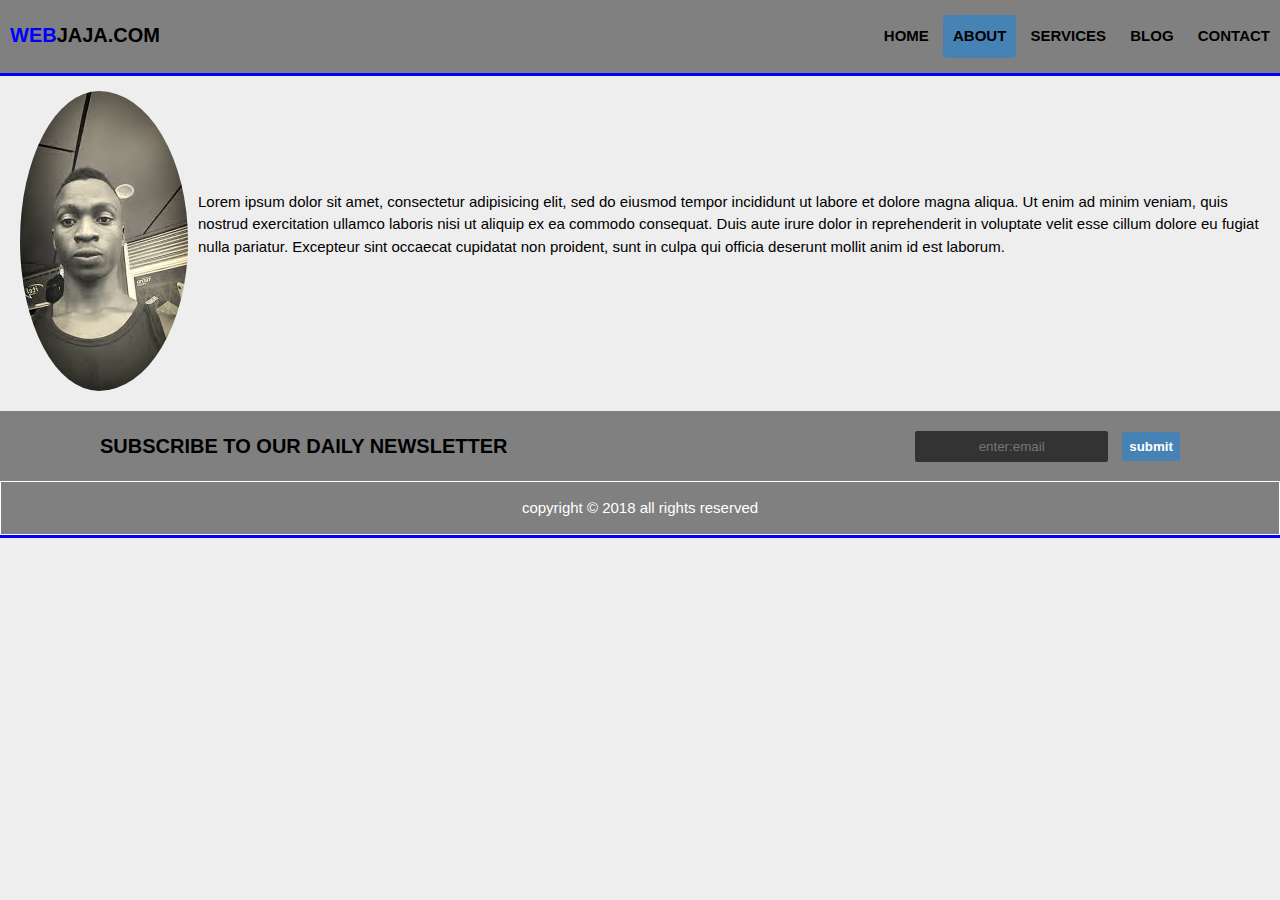
<file: about.html>
<!DOCTYPE html>
<html>
<head>
	<title>my theme | welcome</title>
	<meta charset="utf-8">
	<meta name="viewport" width="device-width, initial-scale=1.0">
	<meta name="keywords" content="affordable web designs across the blog">
	<meta name="description" content="webdesign hiring">
	<meta name="author" content="wepukhulu timothy">
	<link rel="stylesheet" type="text/css" href="./css/style.css">
</head>
<!--header-->
<body id="body">
<header id="main-header">
	<nav>
		<h3><span class="active">web</span>jaja.com</h3>
		<ul>
			<li><a href="index.html">home</a></li>
			<li class="current"><a href="about.html">about</a></li>
			<li><a href="services.html">services</a></li>
			<li><a href="blog.html">blog</a></li>
			<li><a href="contact.html">contact</a></li>
		</ul>
	</nav>
</header>
</div>
<!-- close header-->
<section id="about">
	<a href="www.facebook.com/timothywepukhulu" target="blank">
	<img src="images/tim.jpg">
</a>
	<p>Lorem ipsum dolor sit amet, consectetur adipisicing elit, sed do eiusmod
	tempor incididunt ut labore et dolore magna aliqua. Ut enim ad minim veniam,
	quis nostrud exercitation ullamco laboris nisi ut aliquip ex ea commodo
	consequat. Duis aute irure dolor in reprehenderit in voluptate velit esse
	cillum dolore eu fugiat nulla pariatur. Excepteur sint occaecat cupidatat non
	proident, sunt in culpa qui officia deserunt mollit anim id est laborum.</p>
</section>
<section id="newsletter">
		<h3>subscribe to our daily newsletter</h3>
		<form>
		<input type="email" name="email" placeholder="enter:email">
		<input type="submit" value="submit">
	</form>
<footer id="main-footer">
	<p>copyright &copy; 2018 all rights reserved</p>
</footer>
</body>
</html>
</file>
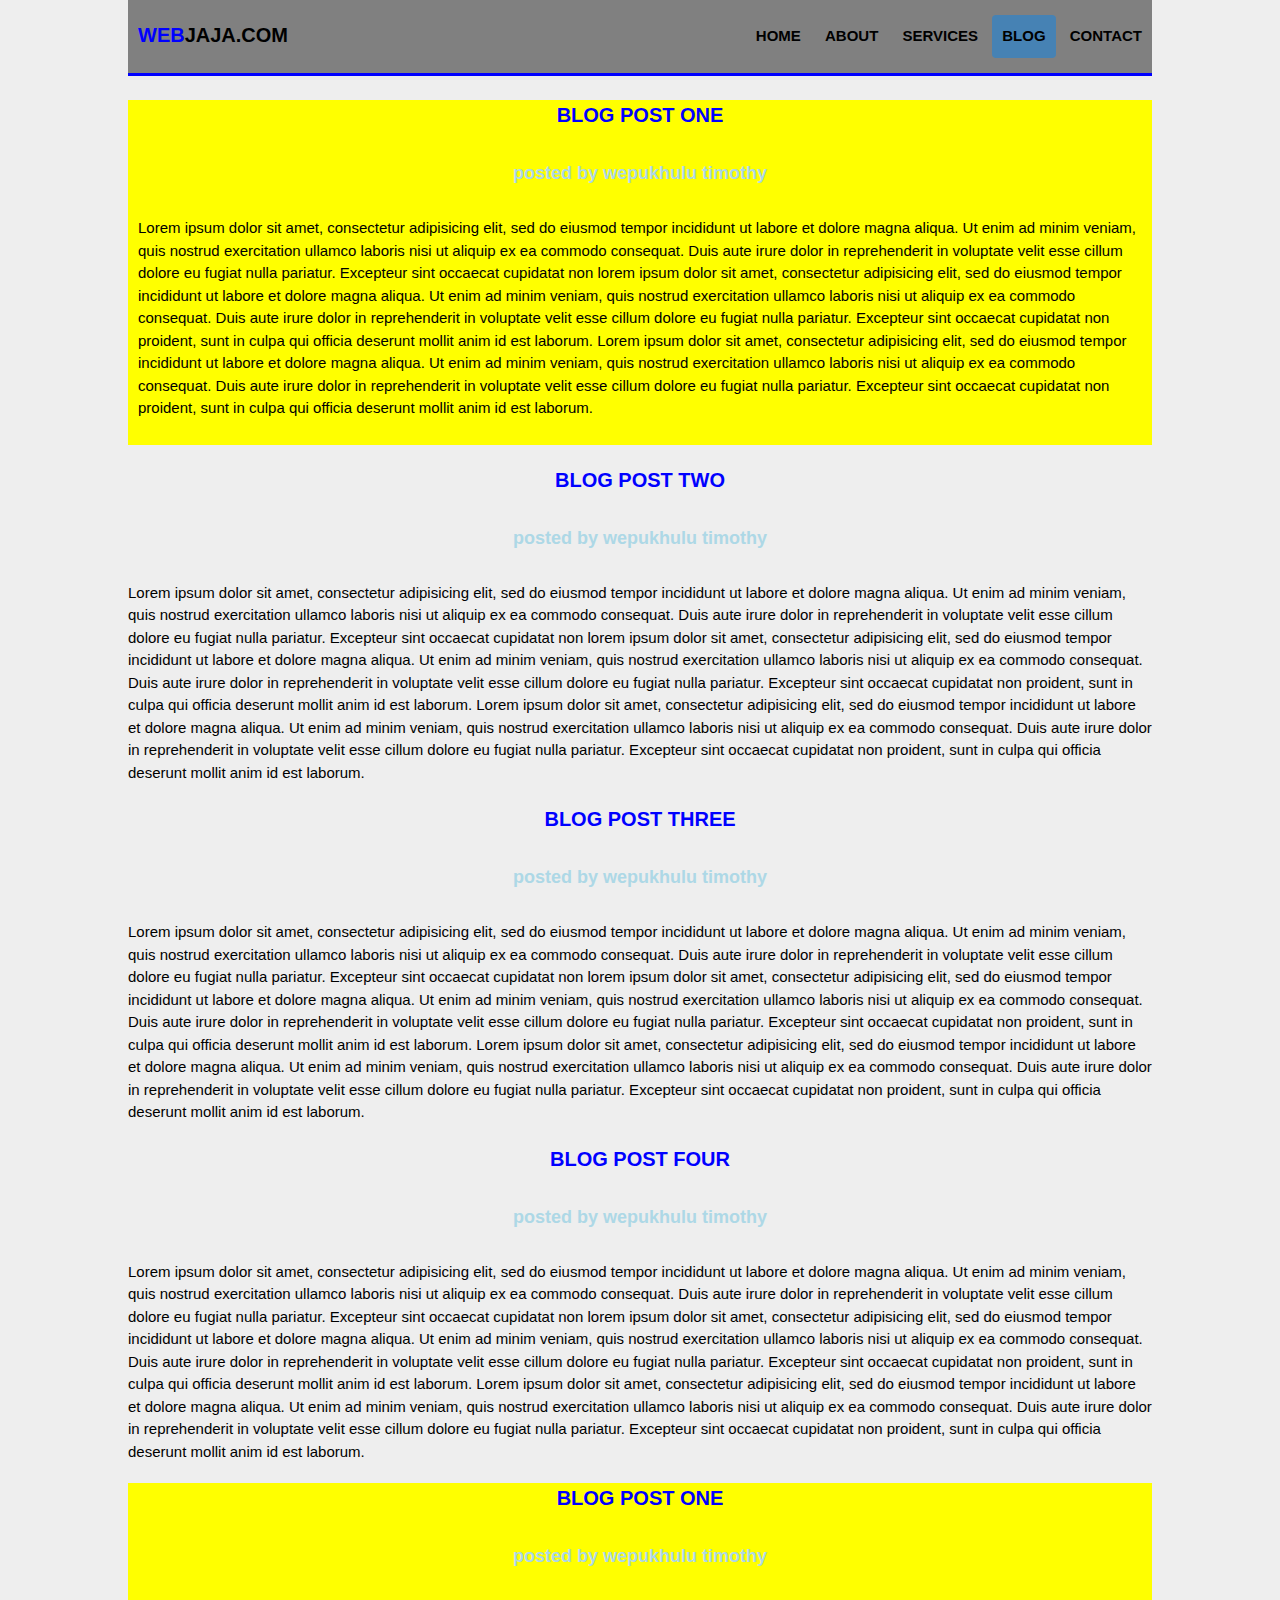
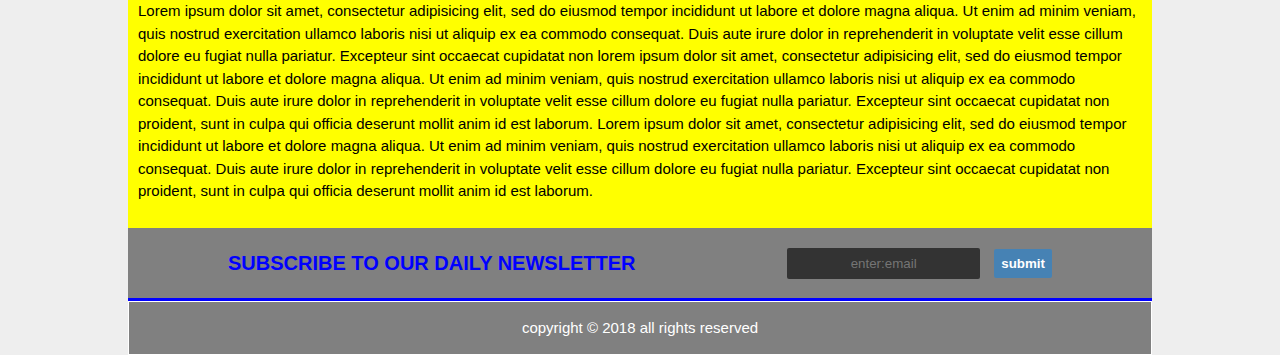
<file: blog.html>
<!DOCTYPE html>
<html>
<head>
	<title>my theme | welcome</title>
	<meta charset="utf-8">
	<meta name="viewport" width="device-width, initial-scale=1.0">
	<meta name="keywords" content="affordable web designs across the blog">
	<meta name="description" content="webdesign hiring">
	<meta name="author" content="wepukhulu timothy">
	<link rel="stylesheet" type="text/css" href="./css/style.css">
</head>
<!--header-->
<body id="body">
	<div id="blog">
<div class="main-header">
<header id="main-header">
	<nav>
		<h3><span class="active">web</span>jaja.com</h3>
		<ul>
			<li><a href="index.html">home</a></li>
			<li><a href="about.html">about</a></li>
			<li><a href="services.html">services</a></li>
			<li class="current"><a href="blog.html">blog</a></li>
			<li><a href="contact.html">contact</a></li>
		</ul>
	</nav>
</header>
</div>
<!-- close header-->
<!--container-->
<div class="container">
<section id="blog-1">
	<article>
		<h3>
			blog post one</h3>
			<h5>posted by wepukhulu timothy</h5>
			<p>
				Lorem ipsum dolor sit amet, consectetur adipisicing elit, sed do eiusmod
				tempor incididunt ut labore et dolore magna aliqua. Ut enim ad minim veniam,
				quis nostrud exercitation ullamco laboris nisi ut aliquip ex ea commodo
				consequat. Duis aute irure dolor in reprehenderit in voluptate velit esse
				cillum dolore eu fugiat nulla pariatur. Excepteur sint occaecat cupidatat non
				lorem ipsum dolor sit amet, consectetur adipisicing elit, sed do eiusmod
				tempor incididunt ut labore et dolore magna aliqua. Ut enim ad minim veniam,
				quis nostrud exercitation ullamco laboris nisi ut aliquip ex ea commodo
				consequat. Duis aute irure dolor in reprehenderit in voluptate velit esse
				cillum dolore eu fugiat nulla pariatur. Excepteur sint occaecat cupidatat non
				proident, sunt in culpa qui officia deserunt mollit anim id est laborum.
				Lorem ipsum dolor sit amet, consectetur adipisicing elit, sed do eiusmod
				tempor incididunt ut labore et dolore magna aliqua. Ut enim ad minim veniam,
				quis nostrud exercitation ullamco laboris nisi ut aliquip ex ea commodo
				consequat. Duis aute irure dolor in reprehenderit in voluptate velit esse
				cillum dolore eu fugiat nulla pariatur. Excepteur sint occaecat cupidatat non
				proident, sunt in culpa qui officia deserunt mollit anim id est laborum.
			</p>
	</article>
	</section>
	<section id="blog-2">
	<article>
		<h3>blog post two</h3>
			<h5>posted by wepukhulu timothy</h5>
			<p>
				Lorem ipsum dolor sit amet, consectetur adipisicing elit, sed do eiusmod
				tempor incididunt ut labore et dolore magna aliqua. Ut enim ad minim veniam,
				quis nostrud exercitation ullamco laboris nisi ut aliquip ex ea commodo
				consequat. Duis aute irure dolor in reprehenderit in voluptate velit esse
				cillum dolore eu fugiat nulla pariatur. Excepteur sint occaecat cupidatat non
				lorem ipsum dolor sit amet, consectetur adipisicing elit, sed do eiusmod
				tempor incididunt ut labore et dolore magna aliqua. Ut enim ad minim veniam,
				quis nostrud exercitation ullamco laboris nisi ut aliquip ex ea commodo
				consequat. Duis aute irure dolor in reprehenderit in voluptate velit esse
				cillum dolore eu fugiat nulla pariatur. Excepteur sint occaecat cupidatat non
				proident, sunt in culpa qui officia deserunt mollit anim id est laborum.
				Lorem ipsum dolor sit amet, consectetur adipisicing elit, sed do eiusmod
				tempor incididunt ut labore et dolore magna aliqua. Ut enim ad minim veniam,
				quis nostrud exercitation ullamco laboris nisi ut aliquip ex ea commodo
				consequat. Duis aute irure dolor in reprehenderit in voluptate velit esse
				cillum dolore eu fugiat nulla pariatur. Excepteur sint occaecat cupidatat non
				proident, sunt in culpa qui officia deserunt mollit anim id est laborum.
			</p>
	</article>
	</section>
	<section id="blog-3">
	<article>
		<h3>
			blog post three</h3>
			<h5>posted by wepukhulu timothy</h5>
			<p>
				Lorem ipsum dolor sit amet, consectetur adipisicing elit, sed do eiusmod
				tempor incididunt ut labore et dolore magna aliqua. Ut enim ad minim veniam,
				quis nostrud exercitation ullamco laboris nisi ut aliquip ex ea commodo
				consequat. Duis aute irure dolor in reprehenderit in voluptate velit esse
				cillum dolore eu fugiat nulla pariatur. Excepteur sint occaecat cupidatat non
				lorem ipsum dolor sit amet, consectetur adipisicing elit, sed do eiusmod
				tempor incididunt ut labore et dolore magna aliqua. Ut enim ad minim veniam,
				quis nostrud exercitation ullamco laboris nisi ut aliquip ex ea commodo
				consequat. Duis aute irure dolor in reprehenderit in voluptate velit esse
				cillum dolore eu fugiat nulla pariatur. Excepteur sint occaecat cupidatat non
				proident, sunt in culpa qui officia deserunt mollit anim id est laborum.
				Lorem ipsum dolor sit amet, consectetur adipisicing elit, sed do eiusmod
				tempor incididunt ut labore et dolore magna aliqua. Ut enim ad minim veniam,
				quis nostrud exercitation ullamco laboris nisi ut aliquip ex ea commodo
				consequat. Duis aute irure dolor in reprehenderit in voluptate velit esse
				cillum dolore eu fugiat nulla pariatur. Excepteur sint occaecat cupidatat non
				proident, sunt in culpa qui officia deserunt mollit anim id est laborum.
			</p>
	</article>
	</section><section id="blog-4">
	<article>
		<h3>
			blog post four</h3>
			<h5>posted by wepukhulu timothy</h5>
			<p>
				Lorem ipsum dolor sit amet, consectetur adipisicing elit, sed do eiusmod
				tempor incididunt ut labore et dolore magna aliqua. Ut enim ad minim veniam,
				quis nostrud exercitation ullamco laboris nisi ut aliquip ex ea commodo
				consequat. Duis aute irure dolor in reprehenderit in voluptate velit esse
				cillum dolore eu fugiat nulla pariatur. Excepteur sint occaecat cupidatat non
				lorem ipsum dolor sit amet, consectetur adipisicing elit, sed do eiusmod
				tempor incididunt ut labore et dolore magna aliqua. Ut enim ad minim veniam,
				quis nostrud exercitation ullamco laboris nisi ut aliquip ex ea commodo
				consequat. Duis aute irure dolor in reprehenderit in voluptate velit esse
				cillum dolore eu fugiat nulla pariatur. Excepteur sint occaecat cupidatat non
				proident, sunt in culpa qui officia deserunt mollit anim id est laborum.
				Lorem ipsum dolor sit amet, consectetur adipisicing elit, sed do eiusmod
				tempor incididunt ut labore et dolore magna aliqua. Ut enim ad minim veniam,
				quis nostrud exercitation ullamco laboris nisi ut aliquip ex ea commodo
				consequat. Duis aute irure dolor in reprehenderit in voluptate velit esse
				cillum dolore eu fugiat nulla pariatur. Excepteur sint occaecat cupidatat non
				proident, sunt in culpa qui officia deserunt mollit anim id est laborum.
			</p>
	</article>
	</section>
	
	<section id="blog-1">
	<article>
		<h3>blog post one</h3>
			<h5>posted by wepukhulu timothy</h5>
			<p>
				Lorem ipsum dolor sit amet, consectetur adipisicing elit, sed do eiusmod
				tempor incididunt ut labore et dolore magna aliqua. Ut enim ad minim veniam,
				quis nostrud exercitation ullamco laboris nisi ut aliquip ex ea commodo
				consequat. Duis aute irure dolor in reprehenderit in voluptate velit esse
				cillum dolore eu fugiat nulla pariatur. Excepteur sint occaecat cupidatat non
				lorem ipsum dolor sit amet, consectetur adipisicing elit, sed do eiusmod
				tempor incididunt ut labore et dolore magna aliqua. Ut enim ad minim veniam,
				quis nostrud exercitation ullamco laboris nisi ut aliquip ex ea commodo
				consequat. Duis aute irure dolor in reprehenderit in voluptate velit esse
				cillum dolore eu fugiat nulla pariatur. Excepteur sint occaecat cupidatat non
				proident, sunt in culpa qui officia deserunt mollit anim id est laborum.
				Lorem ipsum dolor sit amet, consectetur adipisicing elit, sed do eiusmod
				tempor incididunt ut labore et dolore magna aliqua. Ut enim ad minim veniam,
				quis nostrud exercitation ullamco laboris nisi ut aliquip ex ea commodo
				consequat. Duis aute irure dolor in reprehenderit in voluptate velit esse
				cillum dolore eu fugiat nulla pariatur. Excepteur sint occaecat cupidatat non
				proident, sunt in culpa qui officia deserunt mollit anim id est laborum.
			</p>
	</article>
	</section>
<section id="newsletter">
		<h3>subscribe to our daily newsletter</h3>
		<form>
		<input type="email" name="email" placeholder="enter:email">
		<input type="submit" value="submit">
	</form>
</section>
<footer id="main-footer">
	<p>copyright &copy; 2018 all rights reserved</p>
</footer>
</div>
</body>
</html>
</file>
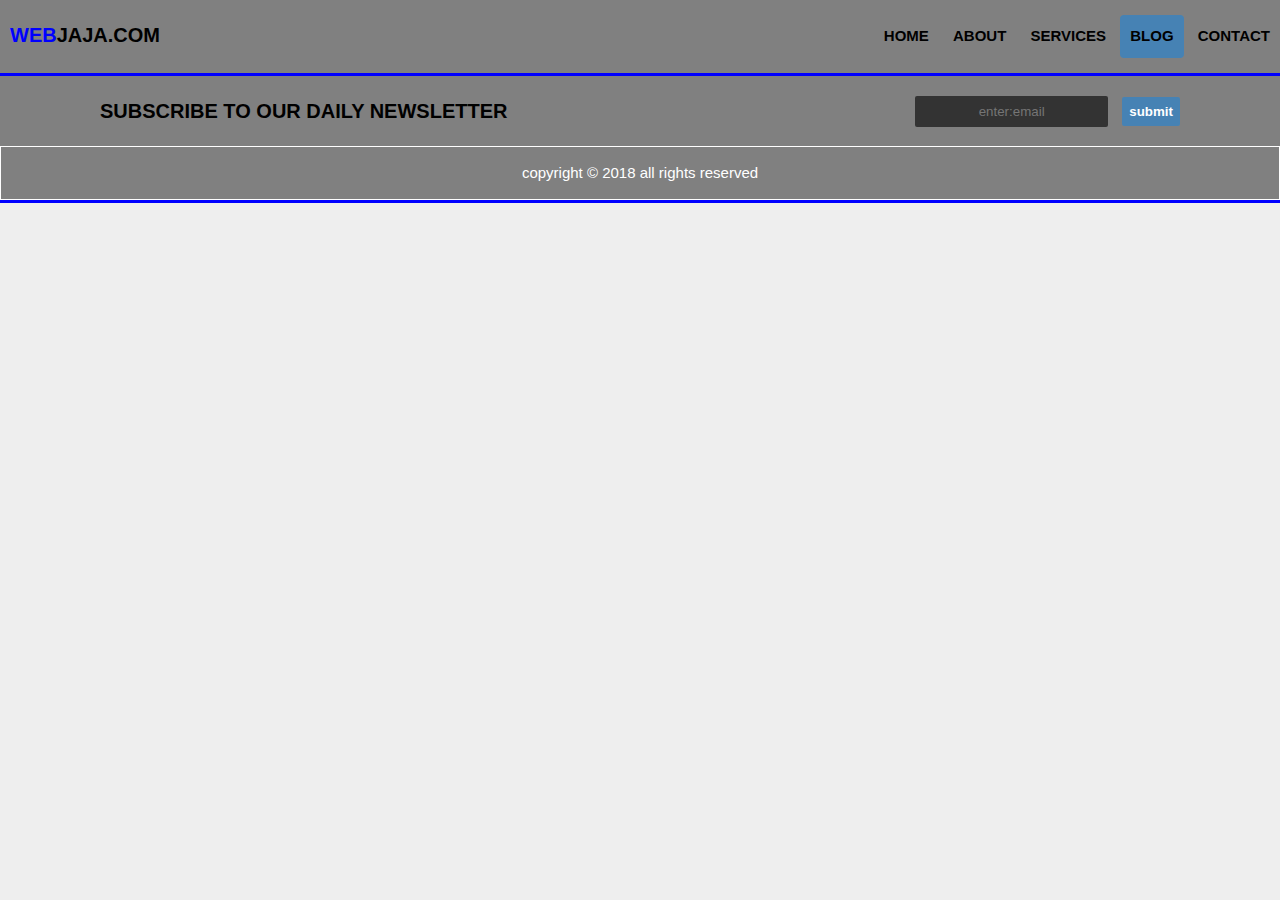
<file: contact.html>
<!DOCTYPE html>
<html>
<head>
	<title>my theme | welcome</title>
	<meta charset="utf-8">
	<meta name="viewport" width="device-width, initial-scale=1.0">
	<meta name="keywords" content="affordable web designs across the blog">
	<meta name="description" content="webdesign hiring">
	<meta name="author" content="wepukhulu timothy">
	<link rel="stylesheet" type="text/css" href="./css/style.css">
</head>
<!--header-->
<body id="body">
<header id="main-header">
	<nav>
		<h3><span class="active">web</span>jaja.com</h3>
		<ul>
			<li><a href="index.html">home</a></li>
			<li><a href="about.html">about</a></li>
			<li><a href="services.html">services</a></li>
			<li class="current"><a href="blog.html">blog</a></li>
			<li><a href="contact.html">contact</a></li>
		</ul>
	</nav>
</header>
<!-- close header-->
<section id="newsletter">
		<h3>subscribe to our daily newsletter</h3>
		<form>
		<input type="email" name="email" placeholder="enter:email">
		<input type="submit" value="submit">
	</form>
	<section id="contact">

	</section>
<footer id="main-footer">
	<p>copyright &copy; 2018 all rights reserved</p>
</footer>
</body>
</html>
</file>
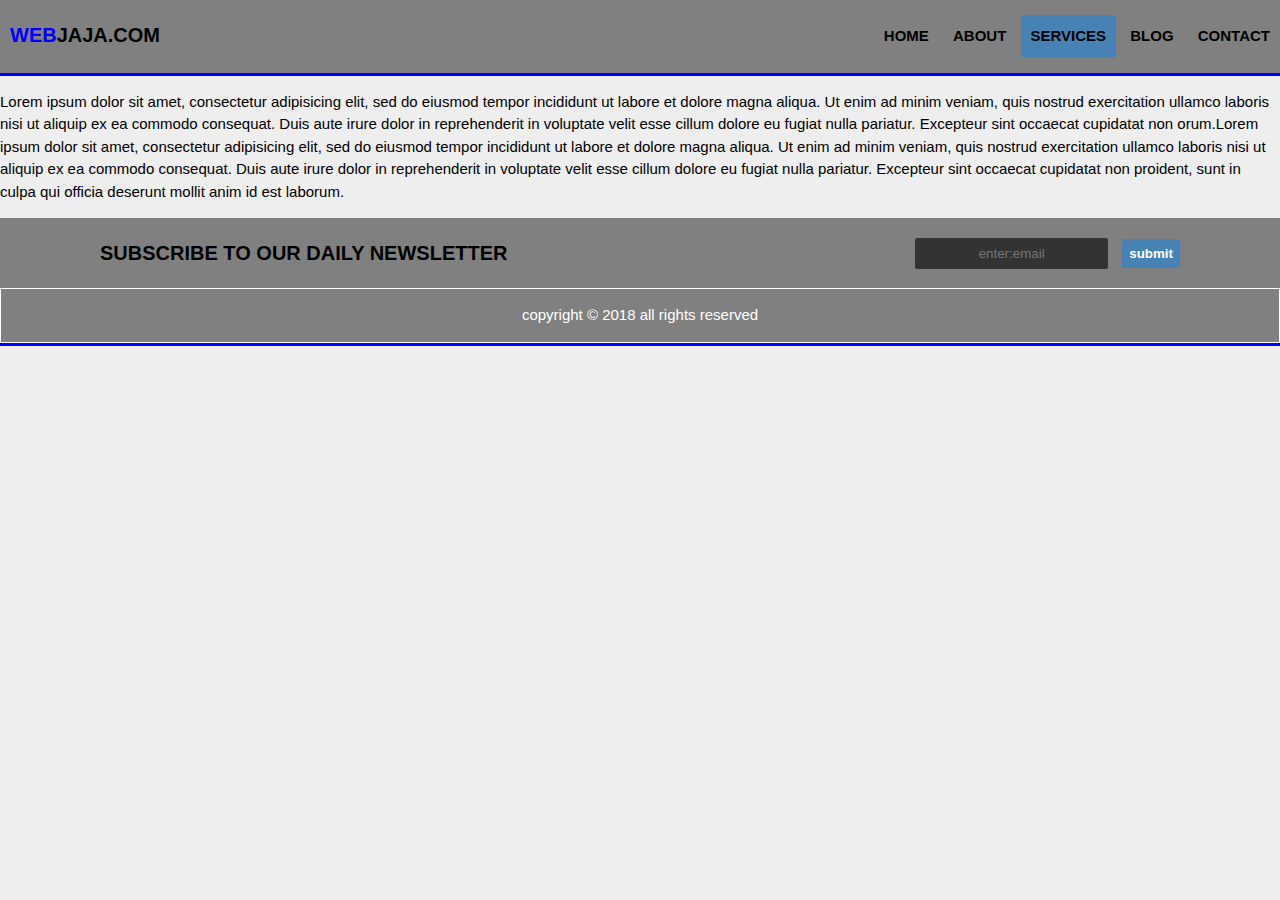
<file: serives.html>
<!DOCTYPE html>
<html>
<head>
	<title>my theme | welcome</title>
	<meta charset="utf-8">
	<meta name="viewport" width="device-width, initial-scale=1.0">
	<meta name="keywords" content="affordable web designs across the blog">
	<meta name="description" content="webdesign hiring">
	<meta name="author" content="wepukhulu timothy">
	<link rel="stylesheet" type="text/css" href="./css/style.css">
</head>
<!--header-->
<body id="body">
<header id="main-header">
	<nav>
		<h3><span class="active">web</span>jaja.com</h3>
		<ul>
			<li><a href="index.html">home</a></li>
			<li><a href="about.html">about</a></li>
			<li class="current"><a href="services.html">services</a></li>
			<li><a href="blog.html">blog</a></li>
			<li><a href="contact.html">contact</a></li>
		</ul>
	</nav>
</header>
<!-- close header-->
<section id="services">
	<p>Lorem ipsum dolor sit amet, consectetur adipisicing elit, sed do eiusmod
	tempor incididunt ut labore et dolore magna aliqua. Ut enim ad minim veniam,
	quis nostrud exercitation ullamco laboris nisi ut aliquip ex ea commodo
	consequat. Duis aute irure dolor in reprehenderit in voluptate velit esse
	cillum dolore eu fugiat nulla pariatur. Excepteur sint occaecat cupidatat non
	orum.Lorem ipsum dolor sit amet, consectetur adipisicing elit, sed do eiusmod
	tempor incididunt ut labore et dolore magna aliqua. Ut enim ad minim veniam,
	quis nostrud exercitation ullamco laboris nisi ut aliquip ex ea commodo
	consequat. Duis aute irure dolor in reprehenderit in voluptate velit esse
	cillum dolore eu fugiat nulla pariatur. Excepteur sint occaecat cupidatat non
	proident, sunt in culpa qui officia deserunt mollit anim id est laborum.</p>
</section>
<section id="newsletter">
		<h3>subscribe to our daily newsletter</h3>
		<form>
		<input type="email" name="email" placeholder="enter:email">
		<input type="submit" value="submit">
	</form>
<footer id="main-footer">
	<p>copyright &copy; 2018 all rights reserved</p>
</footer>
</body>
</html>
</file>
<file: css/style.css>
body{
	font-family: Arial,Helvetica,sans-serif;
	font-size:15px;
	margin:0;
	padding:0;
	line-height:1.5;
}
/*global staff*/
#blog blog-1{
	text-shadow: solid #fff 2px;
}
#body{
background-color: #eee;
}
span.active{
	color:blue;
	font-weight: bold;
}
.current{
	background-color: steelblue;
	padding:10px;
	border-radius: 4px;
}
/*global*/
#main-header{
	overflow:hidden;
	background-color: grey;
	border-bottom: 3px solid blue;
	
}
.main-header{
	position: fixed;
	width: 100%;
	top:0;
	overflow: auto;
}
#main-header h3{
	float: left;
	font-size:20px;
	text-transform: uppercase;
	padding-left: 10px;
}
#main-header ul{
float:right;
list-style-type: none;
}
#main-header li{
	display: inline-block;
	padding:10px;
}
#main-header a{
text-transform:uppercase;
font-weight: bold;
text-decoration: none;
color:#000;
}
#main-header a:hover{
	background-color: steelblue;
	padding:10px;
	border-radius: 4px;
}

#showcase{
	overflow: hidden;
	background-image: url('../images/codes2.jpg');
	background-size: cover;
	background-position: center;
	height:80vh;
	text-align: center;
	color: ghostwhite;
}
#showcase h1{
	padding-top:180px;
	text-transform:uppercase;
	font-size:40px;
	padding-bottom: 0px;
}
#showcase p{
	text-transform:uppercase;
	font-size:20px;
	word-spacing: 10px;
}
#newsletter{
	overflow: hidden;
	background-color: grey;
	border-bottom: 3px solid blue;
}
#newsletter h3{
	float: left;
	font-size:20px;
	text-transform: uppercase;
	padding-left: 100px;
}
#newsletter form{
float:right;
list-style-type: none;
margin-top: 20px;
padding-right: 100px;
}
#newsletter form input[type="email"]{
	padding:8px;
	text-align:center;
	color: #fff;
	background-color: #333;
	margin-right:10px;
	border:none;
	border-radius:2px;
}
#newsletter form input[type="submit"]{
	background-color: steelblue;
	padding:7px;
	border:none;
	border-radius: 2px;
	font-weight: bold;
	color: #fff;
	cursor: pointer;
}

#main-showcase{
	background-color: lightblue;
	padding:20px;
}
footer{
	clear: both;
	overflow: hidden;
	background-color: grey;
	border: 1px solid;
	text-align: center;
	color: #fff;
}
#about img{
float: left;
border-radius:50%;
padding-left: 20px;
padding-right: 10px;
margin-bottom: 20px;
}
#about p{
	padding-left: 20px;
	padding-right: 10px;
	padding-top: 100px;
}
#newsletter{
	clear: both;
}
#blog{
	margin-top: 100px;
	width: 80%;
	margin-right: auto;
	margin-left: auto;
}
#blog header{
	width:80%;
}
.container{
}
.container h3 {
	font-size: 20px;
	text-align: center;
	text-transform: uppercase;
	font-weight: bold;
	color: blue;
}
.container h5{
	text-align:center;
	color: lightblue;
	font-size: 18px;
}
#blog-1{
	background-color: yellow;
	padding-right: 10px;
	padding-left: 10px;
	padding-bottom: 10px;
}
</file>
